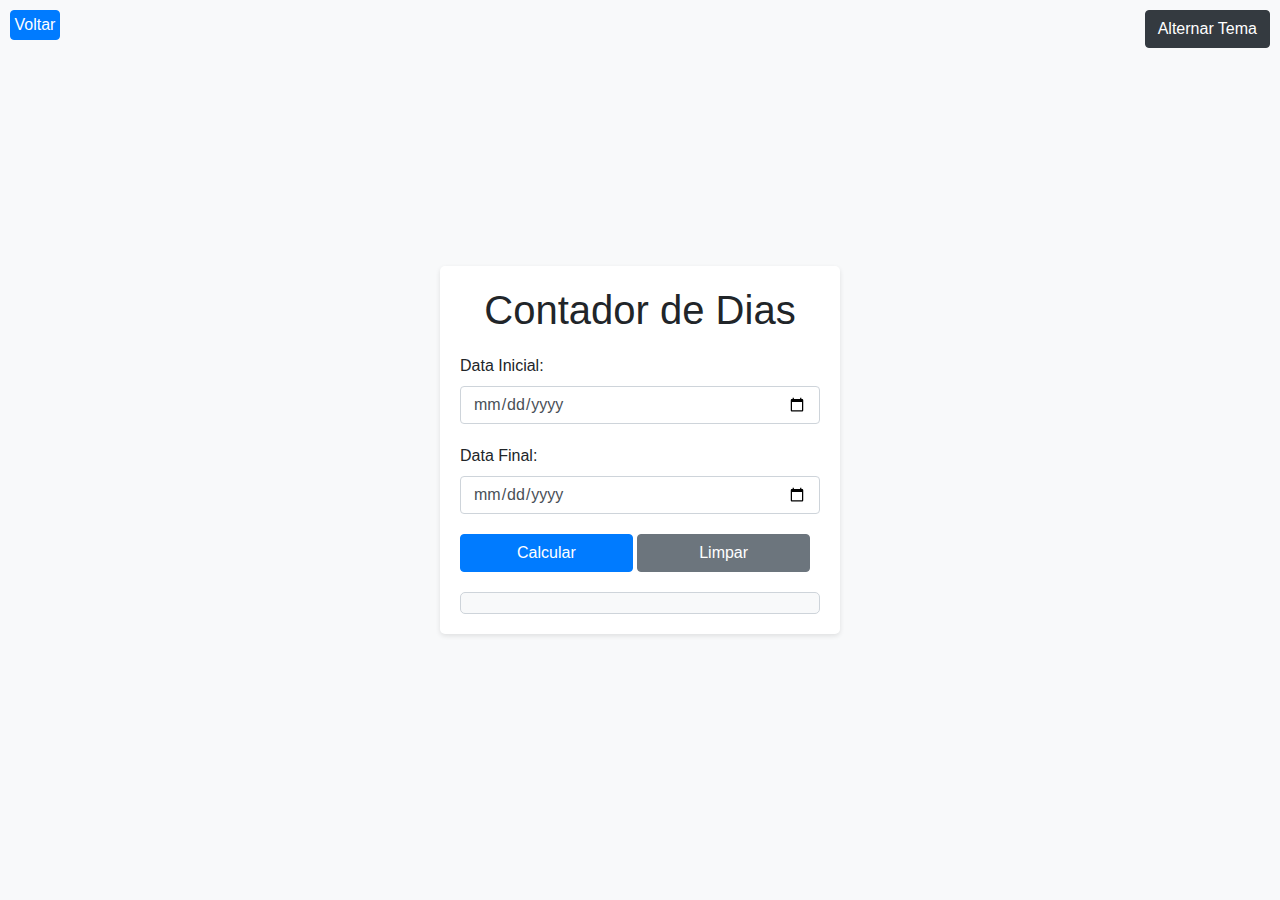
<file: tela_contagem.html>
<!DOCTYPE html>
<html lang="pt-br">
<head>
    <meta charset="UTF-8">
    <meta name="viewport" content="width=device-width, initial-scale=1.0">
    <link rel="stylesheet" href="https://stackpath.bootstrapcdn.com/bootstrap/4.3.1/css/bootstrap.min.css">
    <link rel="stylesheet" href="./css/style.css">
    <link rel="shortcut icon" href="./img/calendar-regular.svg" type="backpack/icon">
    <script src="./js/script.js"></script>
    <title>Contador_Dias | Patrick Caramico</title>
</head>
<body>
    <button id="btnVoltar" onclick="voltarPagina()" class="btn btn-primary">Voltar</button>
    <button id="btnToggleTheme" onclick="toggleTheme()" class="btn btn-dark">Alternar Tema</button>

    <div class="container">
        <h1>Contador de Dias</h1>
        <div class="form-group">
            <label for="dataInicial">Data Inicial:</label>
            <input type="date" id="dataInicial" class="form-control">
        </div>

        <div class="form-group">
            <label for="dataFinal">Data Final:</label>
            <input type="date" id="dataFinal" class="form-control">
        </div>

        <button onclick="calcularDiferenca()" class="btn btn-primary">Calcular</button>
        <button onclick="limparInputs()" class="btn btn-secondary">Limpar</button>
        <div id="resultado"></div>
    </div>
</body>
</html>
</file>
<file: css/style.css>
body {
    background-color: #f8f9fa;
    display: flex;
    justify-content: center;
    align-items: center;
    height: 100vh;
}

.container {
    max-width: 400px;
    margin: 0 auto;
    padding: 20px;
    background-color: #fff;
    border-radius: 5px;
    box-shadow: 0 2px 5px rgba(0, 0, 0, 0.1);
    font-family: Arial, sans-serif;
}

h1 {
    text-align: center;
    margin-bottom: 20px;
}

.form-group {
    margin-bottom: 20px;
}

.label {
    display: block;
    font-weight: bold;
    margin-bottom: 5px;
}

.result {
    text-align: center;
    font-size: 24px;
    font-weight: bold;
    margin-top: 20px;
}

h1 {
    text-align: center;
    margin-bottom: 20px;
}

.form-group {
    margin-bottom: 20px;
}

.label {
    display: block;
    font-weight: bold;
}

.btn-primary {
    width: 48%;
}

.btn-secondary {
    width: 48%;
}

#resultado, #observacao {
    margin-top: 20px;
    padding: 10px;
    background-color: #f8f9fa;
    border: 1px solid #ced4da;
    border-radius: 5px;
    display: flex;
    justify-content: center;
    align-items: center;
}

#btnVoltar {
    position: fixed;
    top: 10px;
    left: 10px;
    width: 50px;
    height: 30px;
    padding: 0;
}


/* Estilo para o botão de alternar tema */
#btnToggleTheme {
    position: absolute;
    top: 10px;
    right: 10px;
}

/* Estilo para o tema preto */
body.dark-theme {
    background-color: black;
    color: white;
}

body.dark-theme .btn {
    background-color: white;
    color: black;
}

body.dark-theme .form-control {
    background-color: white;
    color: black;
}

body.dark-theme .container h1 {
    color: black;
}

body.dark-theme .container .form-group {
    color: black;
}

body.dark-theme #resultado, #observacao {
    color: black;
}
</file>
